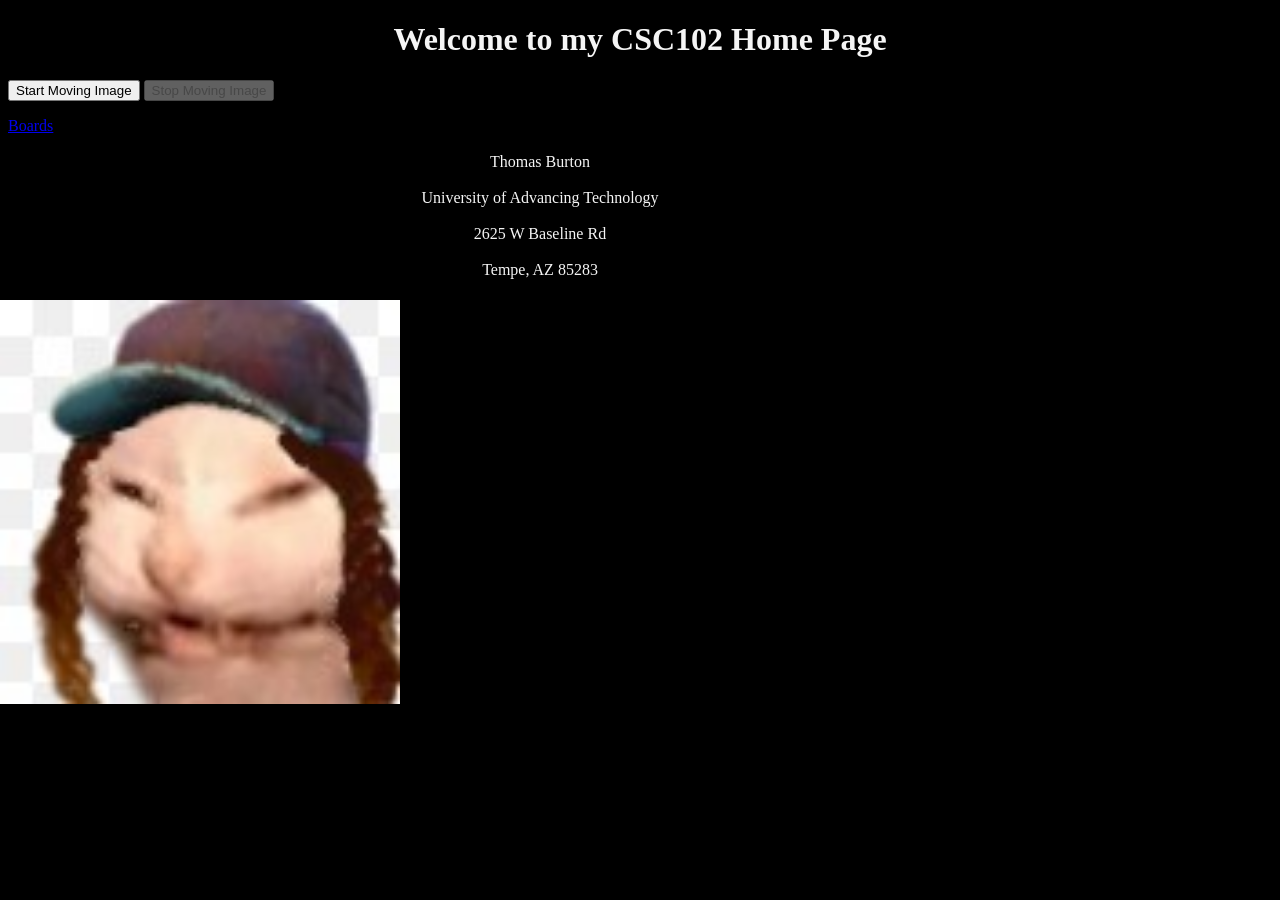
<file: Boards101/index.html>
<!--Thomas Burton, 9/17/24-->
<!--DOCTYPE this is the first tag on the page and it tells the browser that this is an HTML5 page-->
<!DOCTYPE html>
<!--the html tag goes next-->
<html lang="en">
<head>
    <!--the head section has info for the browser and search engine-->
    <meta charset="UTF-8">
    <meta name="viewport" content="width=device-width, initial-scale=1.0">
    <title>Document</title>
    <!--add a link to our css file-->
    <link rel="styleSheet" href="main.css">

    <script src = "code.js"></script>
</head>
<body>
    <!--the body section holds the text and images that we want to show the user-->
    <h1>Welcome to my CSC102 Home Page</h1>
    <!--p is paragraph tag; has spacing around it by-->
    <p>
        <input type = "button" id = "startButton" value = "Start Moving Image" onclick = "moveImage();">
        <input type = "button" id = "stopButton" value = "Stop Moving Image" 
        onclick= "stopImage();" disabled = "true">
        <!--img is the image tag-->
        <img id = "memeImage" src = "meme.jpg">
    </p>
    <!--This a link to the boards page.(9/19/24)-->
    <a href="./boards.html">Boards</a>
    <br>
    <br>
    <!--Small text (9/19/24)-->
    <footer>Thomas Burton</footer>
    <br>
    <footer>University of Advancing Technology</footer>
    <br>
    <footer>2625 W Baseline Rd</footer>
    <br>
    <footer>Tempe, AZ 85283</footer>
</body>
</html>
</file>
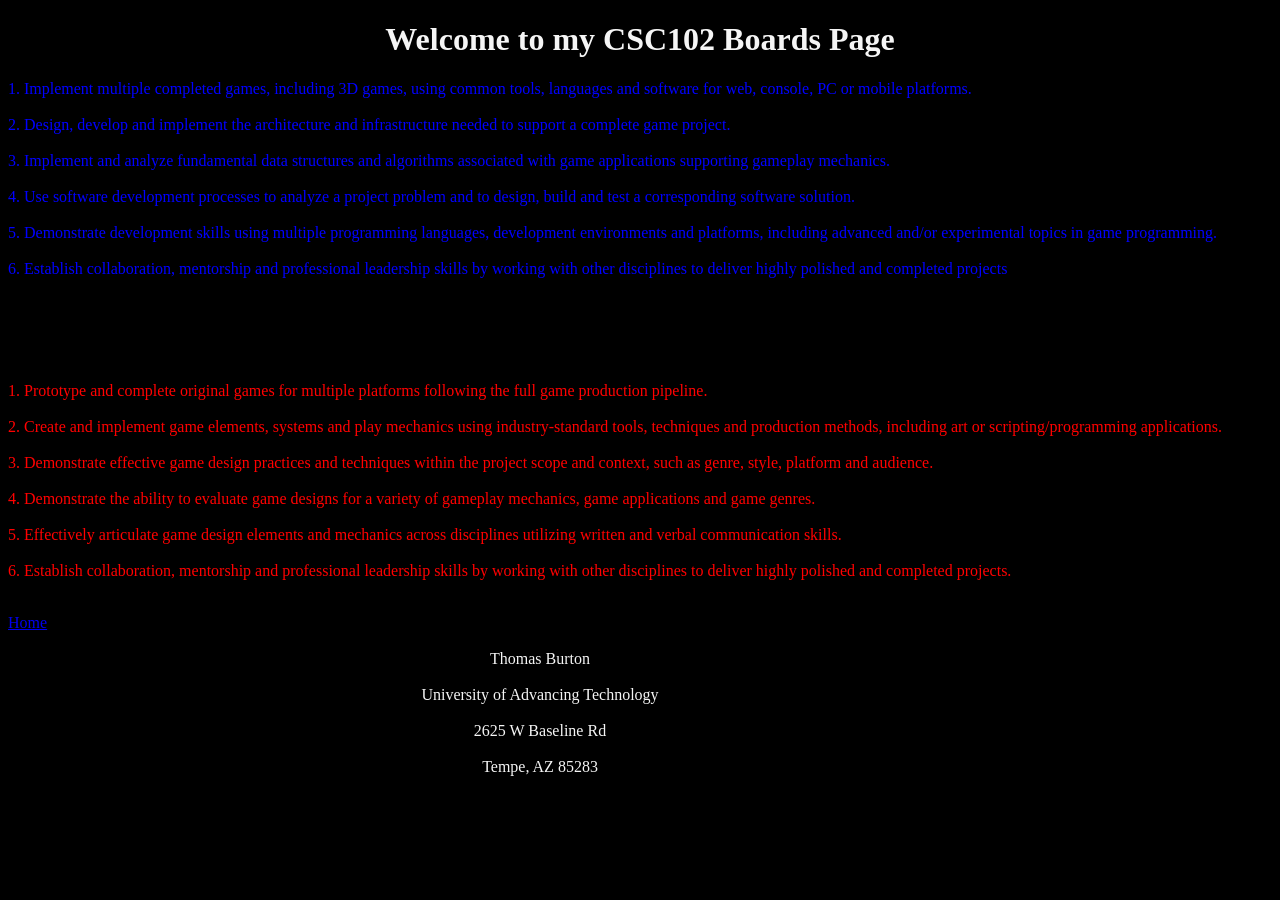
<file: Boards101/boards.html>
<!--Thomas Burton, 9/17/24-->
<!--DOCTYPE this is the first tag on the page and it tells the browser that this is an HTML5 page-->
<!DOCTYPE html>
<!--the html tag goes next-->
<html lang="en">
<head>
    <!--the head section has info for the browser and search engine-->
    <meta charset="UTF-8">
    <meta name="viewport" content="width=device-width, initial-scale=1.0">
    <title>Document</title>

    <!--add a link to our css file-->
    <link rel="styleSheet" href="main.css">
</head>
<body>
    <!--the body section holds the text and images that we want to show the user-->
    <h1>Welcome to my CSC102 Boards Page</h1>
    <!--p is paragraph tag; has spacing around it by. Color changes text color.-->
    <p style = color:blue>
        <!--For my game programming degree.-->
        1. Implement multiple completed games, including 3D games, using common tools, languages and software for web,
console, PC or mobile platforms.
        <br>
        <br>
        2. Design, develop and implement the architecture and infrastructure needed to support a complete game project.
        <br>
        <br>
        3. Implement and analyze fundamental data structures and algorithms associated with game applications supporting
gameplay mechanics.
        <br>
        <br>
        4. Use software development processes to analyze a project problem and to design, build and test a corresponding software
solution.
        <br>
        <br>
        5. Demonstrate development skills using multiple programming languages, development environments and platforms,
including advanced and/or experimental topics in game programming.
        <br>
        <br>
        6. Establish collaboration, mentorship and professional leadership skills by working with other disciplines to deliver highly
polished and completed projects
    </p>
        <br>
        <br>
        <br>
        <br>
        <p style = color:red>
        <!--For my game design degree.-->
        1. Prototype and complete original games for multiple platforms following the full game production pipeline.
        <br>
        <br>
        2. Create and implement game elements, systems and play mechanics using industry-standard tools, techniques and
production methods, including art or scripting/programming applications.
        <br>
        <br>
        3. Demonstrate effective game design practices and techniques within the project scope and context, such as genre, style,
platform and audience.
        <br>
        <br>
        4. Demonstrate the ability to evaluate game designs for a variety of gameplay mechanics, game applications and game
genres.
        <br>
        <br>
        5. Effectively articulate game design elements and mechanics across disciplines utilizing written and verbal communication
skills.
        <br>
        <br>
        6. Establish collaboration, mentorship and professional leadership skills by working with other disciplines to deliver highly
polished and completed projects.
        <br>
        <br>
    </p>
    <!--This a link to the index page.(9/19/24)-->
    <a href="./index.html">Home</a>
    <br>
    <br>
    <!--Small text (9/19/24)-->
    <footer>Thomas Burton</footer>
    <br>
    <footer>University of Advancing Technology</footer>
    <br>
    <footer>2625 W Baseline Rd</footer>
    <br>
    <footer>Tempe, AZ 85283</footer>
</body>
</html>
</file>
<file: Boards101/main.css>
/*
declaration block:

selector
    {
        property: value;
        property2: value;
    }
*/

body
{
    background-color: black;
    color: whitesmoke;
}

nav
{
    height: 600px;
    width: 200px;
    float: left;
    padding: 5px;
    line-height: 30px;
}

footer
{
    text-align: center;
    margin-right: 200px;
}

#memeImage
{
    position: absolute; /*will allow us to move image*/
    margin-right: 200px;
    width: 400px;
    left: 0px;
    top: 300px;
}

h1
{
text-align: center;
}
</file>
